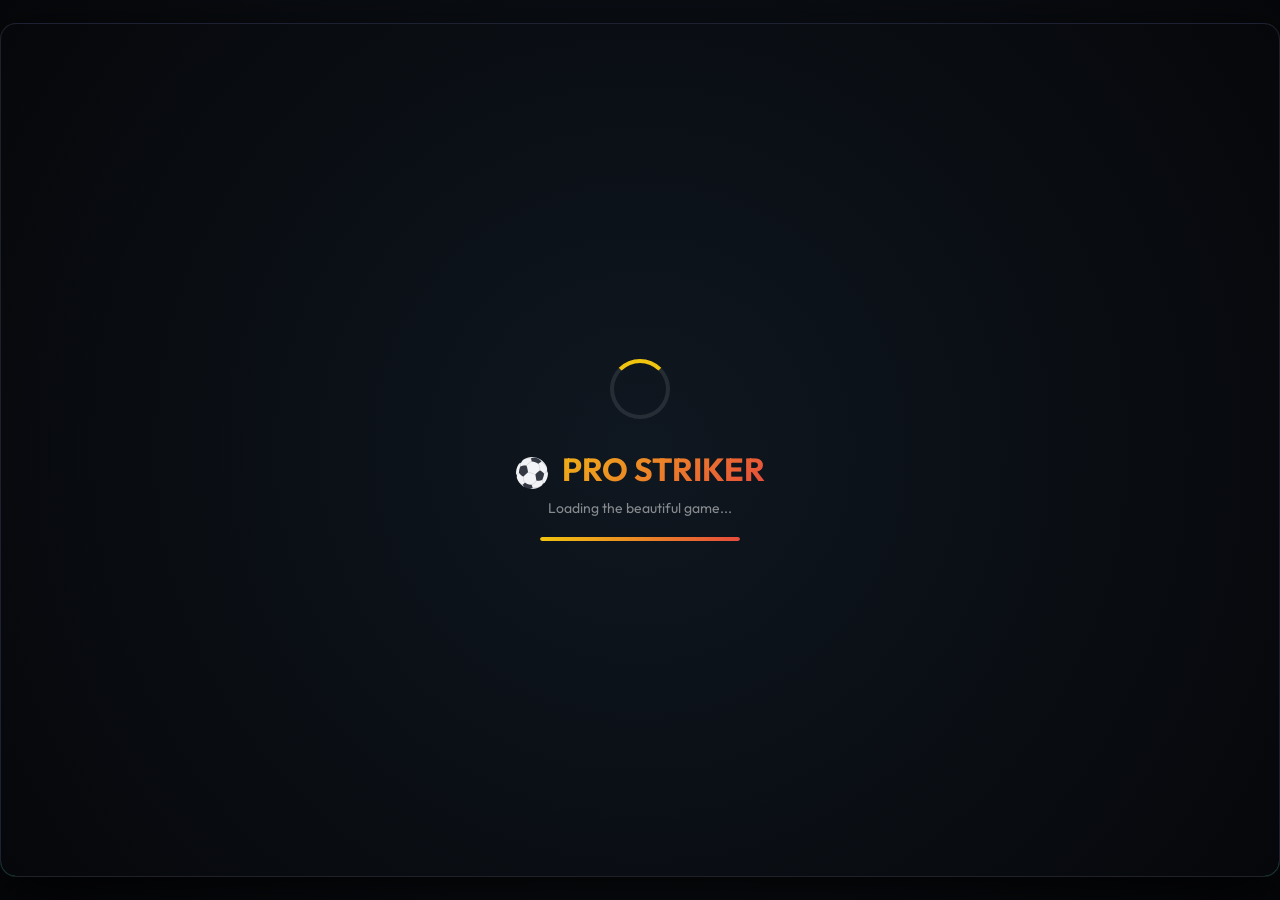
<file: index.html>
<!DOCTYPE html>
<html lang="en">
<head>
    <meta charset="UTF-8" />
    <meta name="viewport" content="width=device-width, initial-scale=1.0, maximum-scale=1.0, user-scalable=no, viewport-fit=cover" />
    <meta name="mobile-web-app-capable" content="yes" />
    <meta name="apple-mobile-web-app-capable" content="yes" />
    <meta name="apple-mobile-web-app-status-bar-style" content="black-translucent" />
    <title>Pro Striker – Ultimate Football</title>
    <link rel="icon" type="image/png" href="images/goal.png" />
    <link rel="stylesheet" href="style.css" />
    <style>
        #loadingScreen {
            position: absolute;
            top: 0; left: 0;
            width: 100%; height: 100%;
            background: radial-gradient(circle, #0f1720, #06070a);
            display: flex;
            flex-direction: column;
            justify-content: center;
            align-items: center;
            z-index: 100;
            font-family: 'Outfit', sans-serif;
            transition: opacity 0.8s ease;
        }
        #loadingScreen.hidden { opacity: 0; pointer-events: none; }
        .loader { width: 60px; height: 60px; border: 4px solid rgba(255,255,255,0.1); border-top: 4px solid #f1c40f; border-radius: 50%; animation: spin 1s linear infinite; }
        @keyframes spin { 0% { transform: rotate(0deg); } 100% { transform: rotate(360deg); } }
        #loadingScreen h1 { color: white; font-size: 32px; margin-top: 30px; background: linear-gradient(135deg, #f1c40f, #e74c3c); background-clip: text; -webkit-background-clip: text; -webkit-text-fill-color: transparent; }
        #loadingScreen p { color: rgba(255,255,255,0.5); margin-top: 10px; font-size: 14px; }
        .progress-bar { width: 200px; height: 4px; background: rgba(255,255,255,0.1); border-radius: 2px; margin-top: 20px; overflow: hidden; }
        .progress-fill { height: 100%; width: 0%; background: linear-gradient(90deg, #f1c40f, #e74c3c); border-radius: 2px; transition: width 0.3s ease; }
        
        #gameWrapper {
            position: relative;
            width: min(100vw, calc(100vh * 3 / 2));
            height: min(100vh, calc(100vw * 2 / 3));
            aspect-ratio: 3/2;
            overflow: hidden;
            border-radius: 16px;
            border: 1px solid rgba(255,255,255,0.06);
            box-shadow: 0 20px 60px rgba(0,0,0,0.85), inset 0 0 60px rgba(255,255,255,0.02);
            background: linear-gradient(180deg, #11121b 0%, #101226 60%);
            flex-shrink: 0;
            touch-action: none;
        }
        
        #gameCanvas {
            display: block;
            width: 100%;
            height: 100%;
            background: #0b0f19;
            image-rendering: auto;
            touch-action: none;
        }
    </style>
</head>
<body>
    <div id="touchControls" class="touch-controls mode-1v1">
        <div id="p1Joystick" class="joystick-base p1-joy"><div class="joystick-stick"></div></div>
        <button id="p1Shoot" class="shoot-btn p1-shoot" aria-label="Shoot P1">⚽</button>
        <div id="p2Joystick" class="joystick-base p2-joy"><div class="joystick-stick"></div></div>
        <button id="p2Shoot" class="shoot-btn p2-shoot" aria-label="Shoot P2">⚽</button>
    </div>
    <div id="rotateWarning" style="display:none; position:fixed; top:0; left:0; width:100vw; height:100vh; background:rgba(0,0,0,0.92); z-index:200; justify-content:center; align-items:center; flex-direction:column; color:white; text-align:center; padding:20px; font-family:'Outfit',sans-serif;">
        <div style="font-size:48px; margin-bottom:20px;">📱</div>
        <h2 style="margin-bottom:10px;">Please Rotate Your Device</h2>
        <p style="opacity:0.7; max-width:300px;">Pro Striker works best in landscape mode. Rotate your phone for the best experience.</p>
    </div>
    <div class="stadium-crowd left" aria-hidden="true"></div>
    <div class="stadium-crowd right" aria-hidden="true"></div>
    <div id="gameWrapper" class="game-wrapper">
        <div id="loadingScreen">
            <div class="loader"></div>
            <h1><img src="images/football.png" alt="" style="height:32px; width:32px; vertical-align:middle; margin-right:8px;"> PRO STRIKER</h1>
            <p>Loading the beautiful game...</p>
            <div class="progress-bar"><div class="progress-fill" id="loadProgress"></div></div>
        </div>
        <canvas id="gameCanvas" width="900" height="600"></canvas>
        <div id="goalFlash" class="goal-flash"></div>
        <div id="celebrationOverlay" class="celebration-overlay"></div>
    </div>

    <script src="js/globals.js"></script>
    <script src="js/sound.js"></script>
    <script src="js/ai.js"></script>
    <script src="js/physics.js"></script>
    <script src="js/renderer.js"></script>
    <script src="js/tournamentData.js"></script>
    <script src="js/tournament.js"></script>
    <script src="js/input.js"></script>
    <script src="js/icons.js"></script>
    <script src="js/menu.js"></script>
    <script src="js/theme.js"></script>
    <script src="js/credits.js"></script>
    <script src="js/main.js"></script>

    <script>
        let progress = 0;
        const loadInterval = setInterval(() => {
            progress += Math.random() * 15;
            if (progress > 100) progress = 100;
            document.getElementById('loadProgress').style.width = progress + '%';
            if (progress >= 100) {
                clearInterval(loadInterval);
                setTimeout(() => document.getElementById('loadingScreen').classList.add('hidden'), 500);
            }
        }, 100);

        window.addEventListener('load', () => {
    const tryStart = () => {
        if (typeof window.bootstrap === 'function') window.bootstrap();
        else setTimeout(tryStart, 50);
    };
    tryStart();
});
        function checkOrientation() {
            const warning = document.getElementById('rotateWarning');
            if (!warning) return;
            const isMobile = /Android|iPhone|iPad|iPod/i.test(navigator.userAgent) || window.innerWidth < 768;
            const isPortrait = window.innerHeight > window.innerWidth;
            if (isMobile && isPortrait) {
                warning.style.display = 'flex';
            } else {
                warning.style.display = 'none';
            }
        }
        window.addEventListener('resize', checkOrientation);
        window.addEventListener('orientationchange', checkOrientation);
        checkOrientation();
    </script>
</body>
</html>
</file>
<file: style.css>
@import url('https://fonts.googleapis.com/css2?family=Outfit:wght@400;500;600;700;800;900&display=swap');

/* CRAZYGAMES REQUIREMENT: the -moz-/-ms- prefixes were missing here before —
   CrazyGames' technical requirements ask for all four user-select variants
   specifically, to stop double-tap/press-and-hold from triggering the OS
   text-selection magnifier or a "select all + context menu" over the game. */
* { margin:0; padding:0; box-sizing:border-box; -webkit-touch-callout:none; -webkit-user-select:none; -moz-user-select:none; -ms-user-select:none; user-select:none; }

html, body {
    /* BUGFIX (mobile fit): this used to be overflow:hidden + position:fixed,
       which locks the page rigidly to exactly 100dvh with ZERO way to move
       if the real visible area ever comes out smaller than that (older iOS
       without dvh support, Safari's toolbar animating mid-interaction,
       unusual aspect ratios, etc). When that happened, part of the game or
       the touch controls could end up sitting behind the browser chrome
       with no way to reach them — a hard clip, not just a visual glitch.
       Switching to overflow-y:auto turns that into a soft fallback: the
       page centers normally and fits in one screen on the vast majority of
       devices, but if it doesn't, the user can scroll a few pixels to bring
       the rest into view instead of being stuck. This is safe with the
       touch controls: the joystick/shoot buttons and canvas already set
       their own touch-action:none and preventDefault() their own touch
       events (see input.js), so gameplay dragging still can't trigger a
       page scroll — only touches outside those elements can. */
    overflow-y: auto;
    overflow-x: hidden;
    -webkit-overflow-scrolling: touch;
    width: 100%;
    /* BUGFIX (iPhone Safari): 100% here inherits from 100vh below, which on
       iOS Safari measures against the viewport as if the address bar wasn't
       there — see the .game-wrapper comment below for the full explanation.
       100dvh (falls back to 100vh on older browsers that don't know it, via
       the plain declaration first) fixes it here too. */
    min-height: 100vh;
    min-height: 100dvh;
}

body {
    background: radial-gradient(circle at center, #0f1720 0%, #06070a 100%);
    display: flex; justify-content: center;
    /* "safe center" keeps the wrapper centered when it fits, but — unlike
       plain center — still lets the user scroll up to reach content that
       overflows past the top instead of that content being permanently
       unreachable (plain center clips symmetrically off both edges with no
       way to scroll to either). Browsers that don't know "safe" yet just
       fall back to plain center, so this degrades safely. */
    align-items: center;
    align-items: safe center;
    min-height: 100vh; min-height: 100dvh; font-family: 'Outfit', sans-serif; color: #fff;
    position: relative;
    overflow: hidden;
}

/* ===== STADIUM CROWD LETTERBOX =====
   Fills the empty black bars either side of .game-wrapper (visible on any
   screen wider than the 3:2 game aspect) with an animated stadium-crowd
   feel instead of flat black — but ONLY while an actual match is being
   played (1v1, vs COM, or a live tournament fixture). Menus, team select,
   brackets, settings, stats, credits etc. stay plain black as before.
   main.js/renderer.js toggle the `match-active` class on <body> when
   entering/leaving PLAY / GOAL_SCORED / PAUSED / MATCH_END so this file
   never needs to know about game state itself.
   Pure CSS: a solid team-color base (opacity-limited, no gradient/color-
   mix tricks — those are what silently failed to tint per real team
   before), a tiled seat-dot texture, and a floodlight sweep + gentle sway
   so it doesn't feel static. Colors default to RED/BLUE and are pushed to
   --crowd-left/--crowd-right at runtime by renderer.js to match the real
   competing teams in tournament mode. Purely decorative: pointer-events:
   none and z-index:0 keep it behind #gameWrapper and never intercepts
   input. On narrow/portrait screens .game-wrapper fills the width and
   these bands simply have ~0 width to show — no extra handling needed. */
:root {
    --crowd-left: #ff5252;
    --crowd-right: #48dbfb;
}

.stadium-crowd {
    position: fixed;
    top: 0;
    bottom: 0;
    width: 50vw;
    z-index: 0;
    pointer-events: none;
    overflow: hidden;
    opacity: 0;
    visibility: hidden;
    transition: opacity 0.4s ease;
}
/* Only visible once <body> has match-active — see main.js/renderer.js */
body.match-active .stadium-crowd {
    opacity: 0.85;
    visibility: visible;
}

.stadium-crowd.left { left: 0; background-color: var(--crowd-left); }
.stadium-crowd.right { right: 0; background-color: var(--crowd-right); }

.stadium-crowd::before {
    /* seat-dot texture on top of the solid tint, so the band reads as a
       distant crowd rather than a flat color wash. Static — no sway
       animation — since the only motion in the crowd bands now is the
       one-shot goal-glow burst below. */
    content: '';
    position: absolute;
    inset: -10% -10%;
    background-image: radial-gradient(circle, rgba(255,255,255,0.14) 1px, transparent 1.6px);
    background-size: 14px 14px;
    background-position: 0 0;
}

.stadium-crowd::after {
    /* darkens the tint way down (a raw team color at full strength would
       be too loud) and adds a floodlight glow + a vignette toward the
       pitch edge so the band blends into the black instead of stopping
       with a hard line. Static now — this used to loop a subtle flicker
       forever (floodFlicker), which read as a distracting periodic pulse
       rather than atmosphere. The look is unchanged at rest; only the
       constant animation was removed. */
    content: '';
    position: absolute;
    inset: 0;
    background:
        radial-gradient(ellipse 60% 40% at 50% 0%, rgba(255,255,255,0.12), transparent 60%),
        linear-gradient(180deg, rgba(0,0,0,0.72) 0%, rgba(0,0,0,0.55) 30%, rgba(0,0,0,0.55) 70%, rgba(0,0,0,0.78) 100%);
}
.stadium-crowd.left::after { mask-image: linear-gradient(90deg, black 0%, black 70%, transparent 100%); -webkit-mask-image: linear-gradient(90deg, black 0%, black 70%, transparent 100%); }
.stadium-crowd.right::after { mask-image: linear-gradient(270deg, black 0%, black 70%, transparent 100%); -webkit-mask-image: linear-gradient(270deg, black 0%, black 70%, transparent 100%); }

/* ===== GOAL GLOW BURST =====
   One-shot celebration flash for whichever side just scored. main.js adds
   `goal-glow` to the scoring side's .stadium-crowd element (and removes it
   afterward so it can retrigger on the next goal); this animation plays
   once and holds at rest, it does not loop. Purely additive on top of the
   normal band — brightens the tint and adds a brief white-hot flash near
   the pitch edge like a floodlight surge. */
.stadium-crowd.goal-glow {
    animation: goalGlowBurst 1.4s ease-out 1;
}
.stadium-crowd.goal-glow::after {
    animation: goalGlowFlash 1.4s ease-out 1;
}

@keyframes goalGlowBurst {
    0% { opacity: 0.85; filter: brightness(1); }
    12% { opacity: 1; filter: brightness(1.9); }
    35% { opacity: 1; filter: brightness(1.5); }
    100% { opacity: 0.85; filter: brightness(1); }
}
@keyframes goalGlowFlash {
    0% { background-color: transparent; }
    12% { background-color: rgba(255,255,255,0.35); }
    100% { background-color: transparent; }
}

@media (prefers-reduced-motion: reduce) {
    .stadium-crowd.goal-glow,
    .stadium-crowd.goal-glow::after { animation: none; }
}

/* Keep the actual game above the crowd bands */
#gameWrapper, .game-wrapper { position: relative; z-index: 1; }

.game-wrapper {
    /* BUGFIX: this used to be capped at min(100vw,900px) x min(100vh,600px),
       so on any screen bigger than 900x600 (i.e. almost every desktop/
       laptop, and definitely fullscreen) the wrapper just stopped growing
       and sat pinned at 900x600 in the middle of the screen — leaving big
       black bars down the left and right (or top/bottom) exactly like the
       screenshot. The game's internal drawing is done in a fixed 900x600
       logical coordinate space (see GAME_W/GAME_H + setupHiDPICanvas in
       globals.js), so we can't just stretch it — we still need to preserve
       the 3:2 aspect ratio. Instead of capping both dimensions at fixed
       pixel values, we size each dimension against the OTHER dimension of
       the viewport: width is capped at "however wide the screen is at a
       3:2 ratio for the available height" and vice versa. Whichever axis
       is the tighter constraint wins, and the wrapper always grows to fill
       it — no more fixed 900x600 ceiling.

       BUGFIX 2 (iPhone Safari address bar): 100vh on iOS Safari is measured
       against the viewport as though the address bar (and, in landscape,
       the bottom Safari toolbar) weren't occupying screen space — because
       iPhone Safari has no Fullscreen API to hide it (see conversation),
       the bar is ALWAYS there taking up real pixels. The result: this box
       used to compute a height a bit taller than what was actually visible,
       clipping the bottom of the game off-screen and forcing a scroll to
       see it — exactly the "give it a bit of scroll if not fullscreen"
       symptom. 100dvh (dynamic viewport height) is a newer unit that
       continuously measures the ACTUAL visible viewport, address bar and
       all, and is supported in all current browsers including iOS Safari
       15.4+. Declaring 100vh first keeps ancient browsers that don't know
       dvh working via graceful degradation; 100dvh overrides it everywhere
       that understands the newer unit. */
    position: relative;
    width: min(100vw, calc(100vh * 3 / 2));
    width: min(100vw, calc(100dvh * 3 / 2));
    height: min(100vh, calc(100vw * 2 / 3));
    height: min(100dvh, calc(100vw * 2 / 3));
    aspect-ratio: 3/2;
    border-radius: 16px;
    overflow: hidden;
    border: 1px solid rgba(255,255,255,0.06);
    box-shadow: 0 20px 60px rgba(0,0,0,0.85), inset 0 0 60px rgba(255,255,255,0.02);
    background: linear-gradient(180deg, #11121b 0%, #101226 60%);
    flex-shrink: 0;
    touch-action: none;
}

canvas { display: block; width: 100%; height: 100%; background: #1a1a2e; image-rendering: auto; touch-action: none; }

#loadingScreen {
    position: absolute; top:0; left:0; width:100%; height:100%;
    background: radial-gradient(circle, #0f1720, #06070a);
    display: flex; flex-direction: column; justify-content: center; align-items: center;
    z-index: 100; font-family: 'Outfit', sans-serif;
    transition: opacity 0.8s ease;
}
#loadingScreen.hidden { opacity:0; pointer-events:none; }
.loader { width:60px; height:60px; border:4px solid rgba(255,255,255,0.1); border-top:4px solid #f1c40f; border-radius:50%; animation: spin 1s linear infinite; }
@keyframes spin { 0% { transform:rotate(0deg); } 100% { transform:rotate(360deg); } }
#loadingScreen h1 { color:#fff; font-size:32px; margin-top:30px; background:linear-gradient(135deg,#f1c40f,#e74c3c); background-clip:text; -webkit-background-clip:text; -webkit-text-fill-color:transparent; }
#loadingScreen p { color:rgba(255,255,255,0.5); margin-top:10px; font-size:14px; }
.progress-bar { width:200px; height:4px; background:rgba(255,255,255,0.1); border-radius:2px; margin-top:20px; overflow:hidden; }
.progress-fill { height:100%; width:0%; background:linear-gradient(90deg,#f1c40f,#e74c3c); border-radius:2px; transition:width 0.3s ease; }

.goal-flash {
    position: absolute; top:0; left:0; width:100%; height:100%;
    pointer-events: none;
    background: radial-gradient(ellipse at center, rgba(255,255,255,0.8) 0%, rgba(255,215,0,0.4) 50%, transparent 70%);
    opacity:0; transition: opacity 0.05s ease; z-index:10;
}
.goal-flash.active { opacity:1; animation: flashPulse 0.6s ease-out forwards; }
@keyframes flashPulse {
    0% { opacity:1; transform:scale(0.8); }
    50% { opacity:0.8; transform:scale(1.05); }
    100% { opacity:0; transform:scale(1); }
}
.game-wrapper.shake-impact {
    animation: violentShake 0.45s cubic-bezier(.36,.07,.19,.97) both;
}
@keyframes violentShake {
    0% { transform: translate(0, 0) rotate(0deg); }
    10% { transform: translate(-14px, 10px) rotate(-1.5deg); }
    20% { transform: translate(16px, -12px) rotate(2deg); }
    30% { transform: translate(-12px, -14px) rotate(-1deg); }
    40% { transform: translate(14px, 12px) rotate(1.5deg); }
    50% { transform: translate(-16px, 8px) rotate(-2deg); }
    60% { transform: translate(10px, -10px) rotate(1deg); }
    70% { transform: translate(-8px, 14px) rotate(-1.5deg); }
    80% { transform: translate(12px, -8px) rotate(1deg); }
    90% { transform: translate(-10px, 5px) rotate(-0.5deg); }
    100% { transform: translate(0, 0) rotate(0deg); }
}
.celebration-overlay {
    position: absolute; top:0; left:0; width:100%; height:100%;
    pointer-events: none; z-index:9; opacity:0; transition: opacity 0.3s ease;
}
.celebration-overlay.active { opacity:1; }

.touch-controls {
    /* Fixed to the real viewport (not absolute-within-gameWrapper) — see the
       comment on this element in index.html for why: it needs to reach the
       true screen edges even when the 3:2 game box is letterboxed. */
    /* BUGFIX (iPhone Safari): same dvh fix as .game-wrapper above — without
       it, the bottom joystick/shoot buttons could sit slightly below the
       actually-visible area behind Safari's toolbar. */
    position: fixed; top:0; left:0; width:100vw; height:100vh; height:100dvh;
    pointer-events: none; display: none; z-index:20;
}
.touch-controls.is-active { display:block !important; }

.joystick-base {
    position: absolute;
    /* BUGFIX: bumped up from clamp(60px,10vw,110px) — on phone this measured
       out a little small/cramped right in the corner for a thumb to rest on
       comfortably. ~15% bigger across the board, same responsive clamp shape. */
    width: clamp(70px, 12vw, 125px);
    height: clamp(70px, 12vw, 125px);
    background: rgba(255,255,255,0.08);
    border: 2px solid rgba(255,255,255,0.25);
    border-radius: 50%;
    display: flex; justify-content: center; align-items: center;
    pointer-events: auto; touch-action: none;
    -webkit-backdrop-filter: blur(8px);
    backdrop-filter: blur(8px);
    box-shadow: 0 0 30px rgba(0,0,0,0.5);
    transition: all 0.3s ease;
    opacity: 0.7;
}
.joystick-base:active { transform:scale(0.95); }
.joystick-stick {
    /* BUGFIX (iPhone): this used to be background-only at 60% opacity,
       relying on the base's translucent glass (backdrop-filter blur) behind
       it for contrast. backdrop-filter support/behavior is inconsistent
       across iOS Safari versions and can render weaker or not at all in
       some stacking contexts — when it does, this stick nearly disappears
       against the base, which is exactly "I can't see the joystick move."
       Added a solid border + shadow so the stick reads clearly by its own
       outline regardless of what's rendering behind it, on any device. */
    width:38%; height:38%;
    background: rgba(255,255,255,0.85);
    border: 1.5px solid rgba(255,255,255,0.95);
    border-radius:50%;
    box-shadow: 0 0 12px rgba(0,0,0,0.4), 0 0 15px rgba(255,255,255,0.3);
    pointer-events: none;
    transition: transform 0.05s linear;
}
.mode-1v1 .p1-joy { border-color: rgba(255,80,80,0.7) !important; }
.mode-1v1 .p2-joy { border-color: rgba(80,180,255,0.7) !important; }

.shoot-btn {
    position: absolute;
    /* BUGFIX: bumped up to match the joystick — was clamp(44px,7vw,75px). */
    width: clamp(52px, 8.5vw, 88px);
    height: clamp(52px, 8.5vw, 88px);
    background: radial-gradient(circle, rgba(241,196,15,0.8) 0%, rgba(211,84,0,0.8) 100%);
    border: 3px solid rgba(255,255,255,0.5);
    border-radius:50%;
    font-size: clamp(22px, 4vw, 40px);
    display: flex; justify-content: center; align-items: center;
    cursor: pointer; pointer-events: auto; touch-action: none;
    box-shadow: 0 6px 24px rgba(241,196,15,0.14), 0 0 40px rgba(241,196,15,0.12);
    outline: none; transition: all 0.1s ease;
    opacity: 0.8;
}
.shoot-btn:active { transform: scale(0.85) !important; box-shadow: 0 0 80px currentColor !important; }
.p1-shoot { background: radial-gradient(circle at 30% 30%, #ff6b6b, #c0392b) !important; border-color:#ff6b6b !important; box-shadow:0 0 40px rgba(255,50,50,0.25) !important; }
.p2-shoot { background: radial-gradient(circle at 30% 30%, #6bc5ff, #2980b9) !important; border-color:#6bc5ff !important; box-shadow:0 0 40px rgba(50,150,255,0.25) !important; }

/* BUGFIX: nudged in from 20px to 16px now that the controls are bigger —
   keeps them from feeling like they're jammed into the exact pixel corner,
   while the bigger touch target still stays fully on-screen with room to
   spare against the safe-area padding on .touch-controls below. */
.mode-1v1 .p1-joy   { bottom:16px; left:16px; }
.mode-1v1 .p1-shoot { top:16px; left:16px; }
.mode-1v1 .p2-joy   { top:16px; right:16px; }
.mode-1v1 .p2-shoot { bottom:16px; right:16px; }

.mode-pve .p1-joy   { bottom:16px; left:16px; }
.mode-pve .p1-shoot { bottom:16px; right:16px; }
.mode-pve .p2-joy, .mode-pve .p2-shoot { display:none !important; }

/* Push controls clear of notches / home-indicator bars when fullscreen on mobile.
   Applied as padding on the shared parent so it works at every breakpoint below,
   instead of needing to be duplicated on each button/joystick rule. */
.touch-controls {
    padding: env(safe-area-inset-top, 0px) env(safe-area-inset-right, 0px)
             env(safe-area-inset-bottom, 0px) env(safe-area-inset-left, 0px);
}

/* NOTE (CrazyGames build): .fullscreen-btn styling removed — this build's
   index.html no longer includes the button element. CrazyGames prohibits
   custom in-game fullscreen buttons and handles fullscreen entirely on
   their end (see requirements doc). Leaving unused CSS for a removed
   element behind isn't a functional problem, but it's dead weight worth
   dropping for a clean submission build. */

@media (max-width: 420px) {
    /* BUGFIX: these !important overrides were still using the OLD sizes
       (55px/40px), which on real phones (almost all under 420px wide) was
       actually the size winning over the bigger clamp() values above —
       bumping the base .joystick-base/.shoot-btn rules alone wouldn't have
       been felt on an actual phone at all. Bumped ~15% to match. */
    .joystick-base {
        width: 64px !important;
        height: 64px !important;
        opacity: 0.6;
        border-width: 1.5px;
    }
    .joystick-stick {
        width: 30%;
        height: 30%;
    }
    .shoot-btn {
        width: 48px !important;
        height: 48px !important;
        font-size: 21px !important;
        border-width: 2px;
        opacity: 0.7;
    }
    .mode-1v1 .p1-joy   { bottom:12px; left:12px; }
    .mode-1v1 .p1-shoot { top:12px; left:12px; }
    .mode-1v1 .p2-joy   { top:12px; right:12px; }
    .mode-1v1 .p2-shoot { bottom:12px; right:12px; }
    .mode-pve .p1-joy   { bottom:12px; left:12px; }
    .mode-pve .p1-shoot { bottom:12px; right:12px; }
}

/* BUGFIX: this second .game-wrapper rule was declared later in the
   cascade than the real one above, so — despite that rule being fixed to
   fill the screen — this stale duplicate (still using the old 900x600 cap)
   was the one actually winning and pinning the game back down to 900x600
   with black bars on every screen bigger than that. Removed the
   redeclared sizing here entirely so the single source of truth above is
   the only one in effect; the media query below (unrelated to sizing) is
   kept as-is. */
@media (max-width: 600px) {
    /* BUGFIX: kept in sync with the 420px breakpoint above — was still
       55px/40px here too, silently undoing the bigger sizing on any phone
       between 421-600px wide. */
    .joystick-base { width: 64px !important; height: 64px !important; }
    .shoot-btn { width: 48px !important; height: 48px !important; font-size: 21px !important; }
}
</file>
